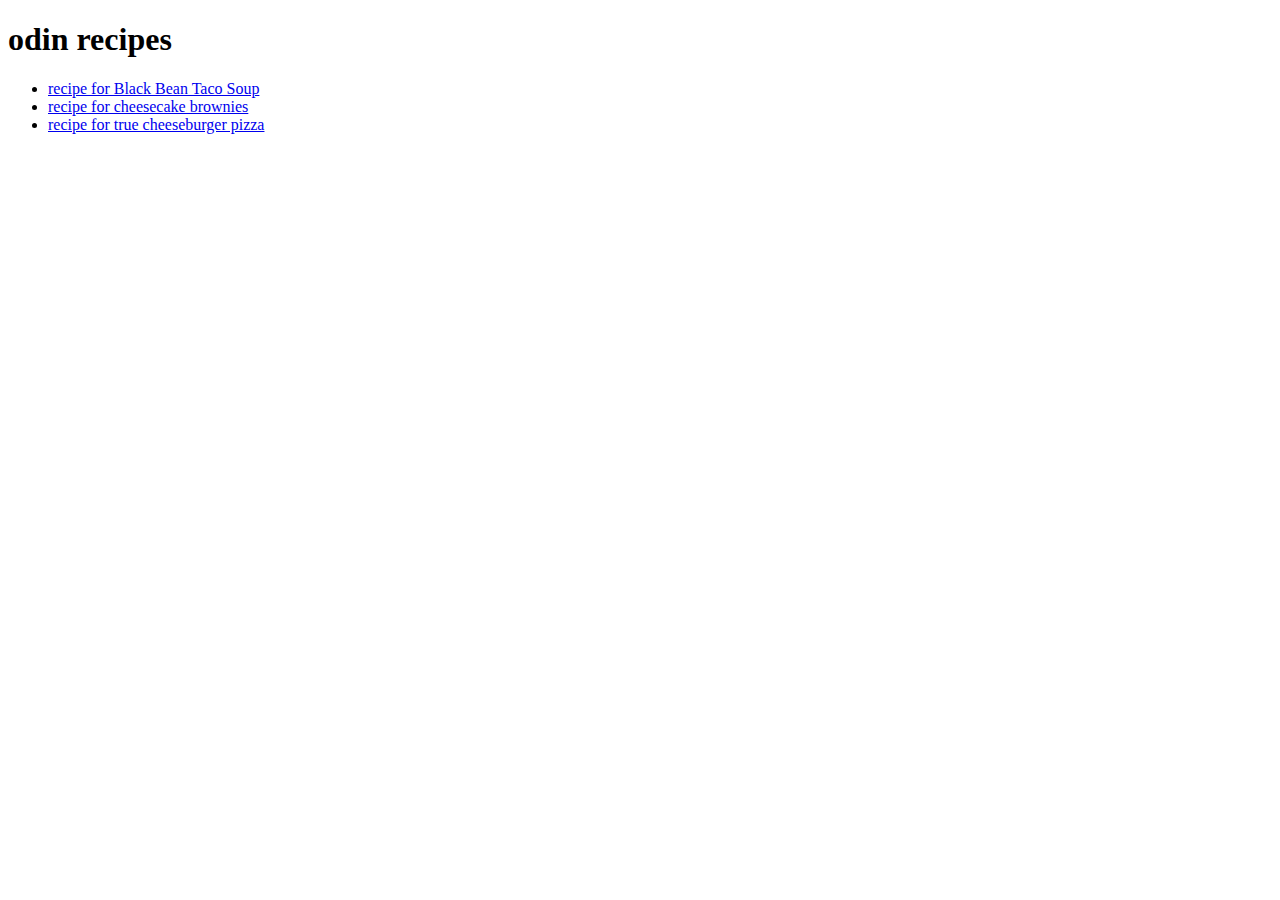
<file: index.html>
<!DOCTYPE html>
<html lang="en">
<head>
    <meta charset="UTF-8">
    <meta http-equiv="X-UA-Compatible" content="IE=edge">
    <meta name="viewport" content="width=device-width, initial-scale=1.0">
    <title>odin recipes</title>
</head>
<body>
    <div class="content">
    <h1> odin recipes</h1>
    <div class="section">
        <ul>
     <li><a href="recipes/TacoSoup.html"> recipe for Black Bean Taco Soup</a></li>
     <li><a href="recipes/brownies.html">recipe for cheesecake brownies</a></li>
     <li><a href="recipes/pizza.html">recipe for true cheeseburger pizza</a></li>
        </ul>
    </div>
    </div>
</body>
</html>
</file>
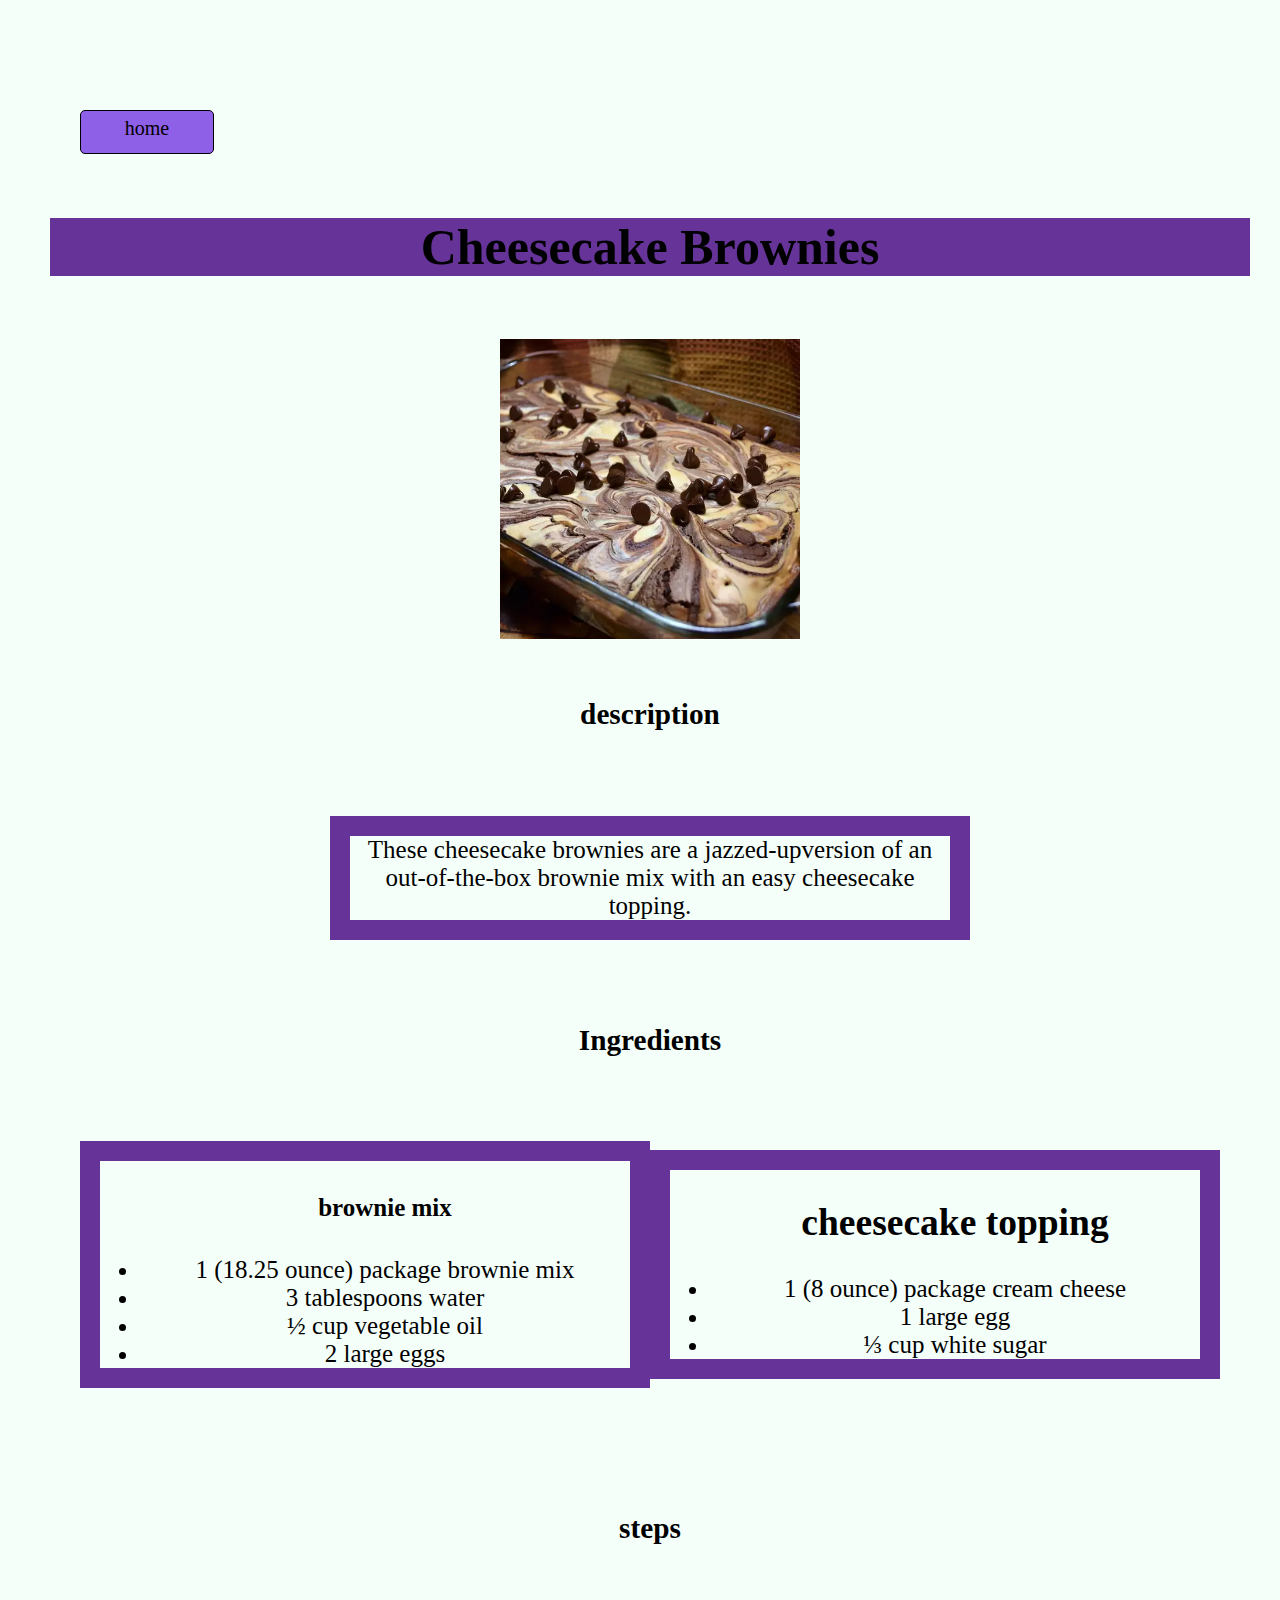
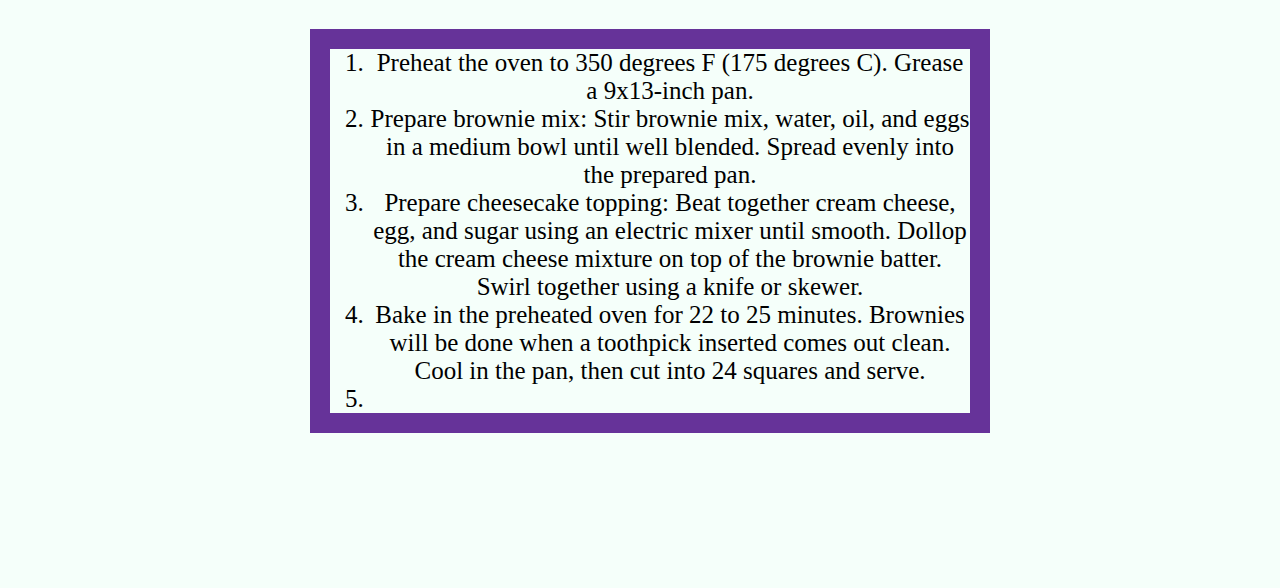
<file: recipes/brownies.html>
<!DOCTYPE html>
<html lang="en">
<head>
    <meta charset="UTF-8">
    <meta http-equiv="X-UA-Compatible" content="IE=edge">
    <meta name="viewport" content="width=device-width, initial-scale=1.0">
    <title>Cheesecake Brownies</title>
    <link rel="stylesheet" href="../style.css">
</head>
<body>
   <div class="content">
    <div><a href="../index.html" class="btn">home</a></div>
    <h1>Cheesecake Brownies</h1>
    <div class="section">
        <img src="../images/brownies.webp" alt="pic of cheesecake brownies">
    </div>
    <h3>description</h3>
    <div class="section">
    <p>These cheesecake brownies are a jazzed-upversion of an out-of-the-box brownie mix with 
an easy cheesecake topping.</p>
    </div>
    <h3>Ingredients</h3>
    <div class="section">
    <ul>
    <h4>brownie mix</h4>
    <li>1 (18.25 ounce) package brownie mix</li>
    <li>3 tablespoons water</li>
    <li>½ cup vegetable oil</li>
    <li>2 large eggs</li>
    </ul>
    <ul>
    <h2>cheesecake topping</h2>
    <li>1 (8 ounce) package cream cheese</li>
    <li>1 large egg</li>
    <li>⅓ cup white sugar</li>
    </ul>
    </div>
   </div>
   <h3>steps</h3>
   <div class="section">
    <ol>
    <li>Preheat the oven to 350 degrees F (175 degrees C). Grease a 9x13-inch pan.</li>
    <li>Prepare brownie mix: Stir brownie mix, water, oil, and eggs in a medium bowl until 
well blended. Spread evenly into the prepared pan.</li>
    <li>Prepare cheesecake topping: Beat together cream cheese, egg, and sugar using
 an electric mixer until smooth. Dollop the cream cheese mixture on top of the brownie batter. 
Swirl together using a knife or skewer.</li>
    <li>Bake in the preheated oven for 22 to 25 minutes. Brownies will be done when a toothpick
 inserted comes out clean. Cool in the pan, then cut into 24 squares and serve.</li>
    <li></li>
    </ol>
   </div>

</body>
</html>
</file>
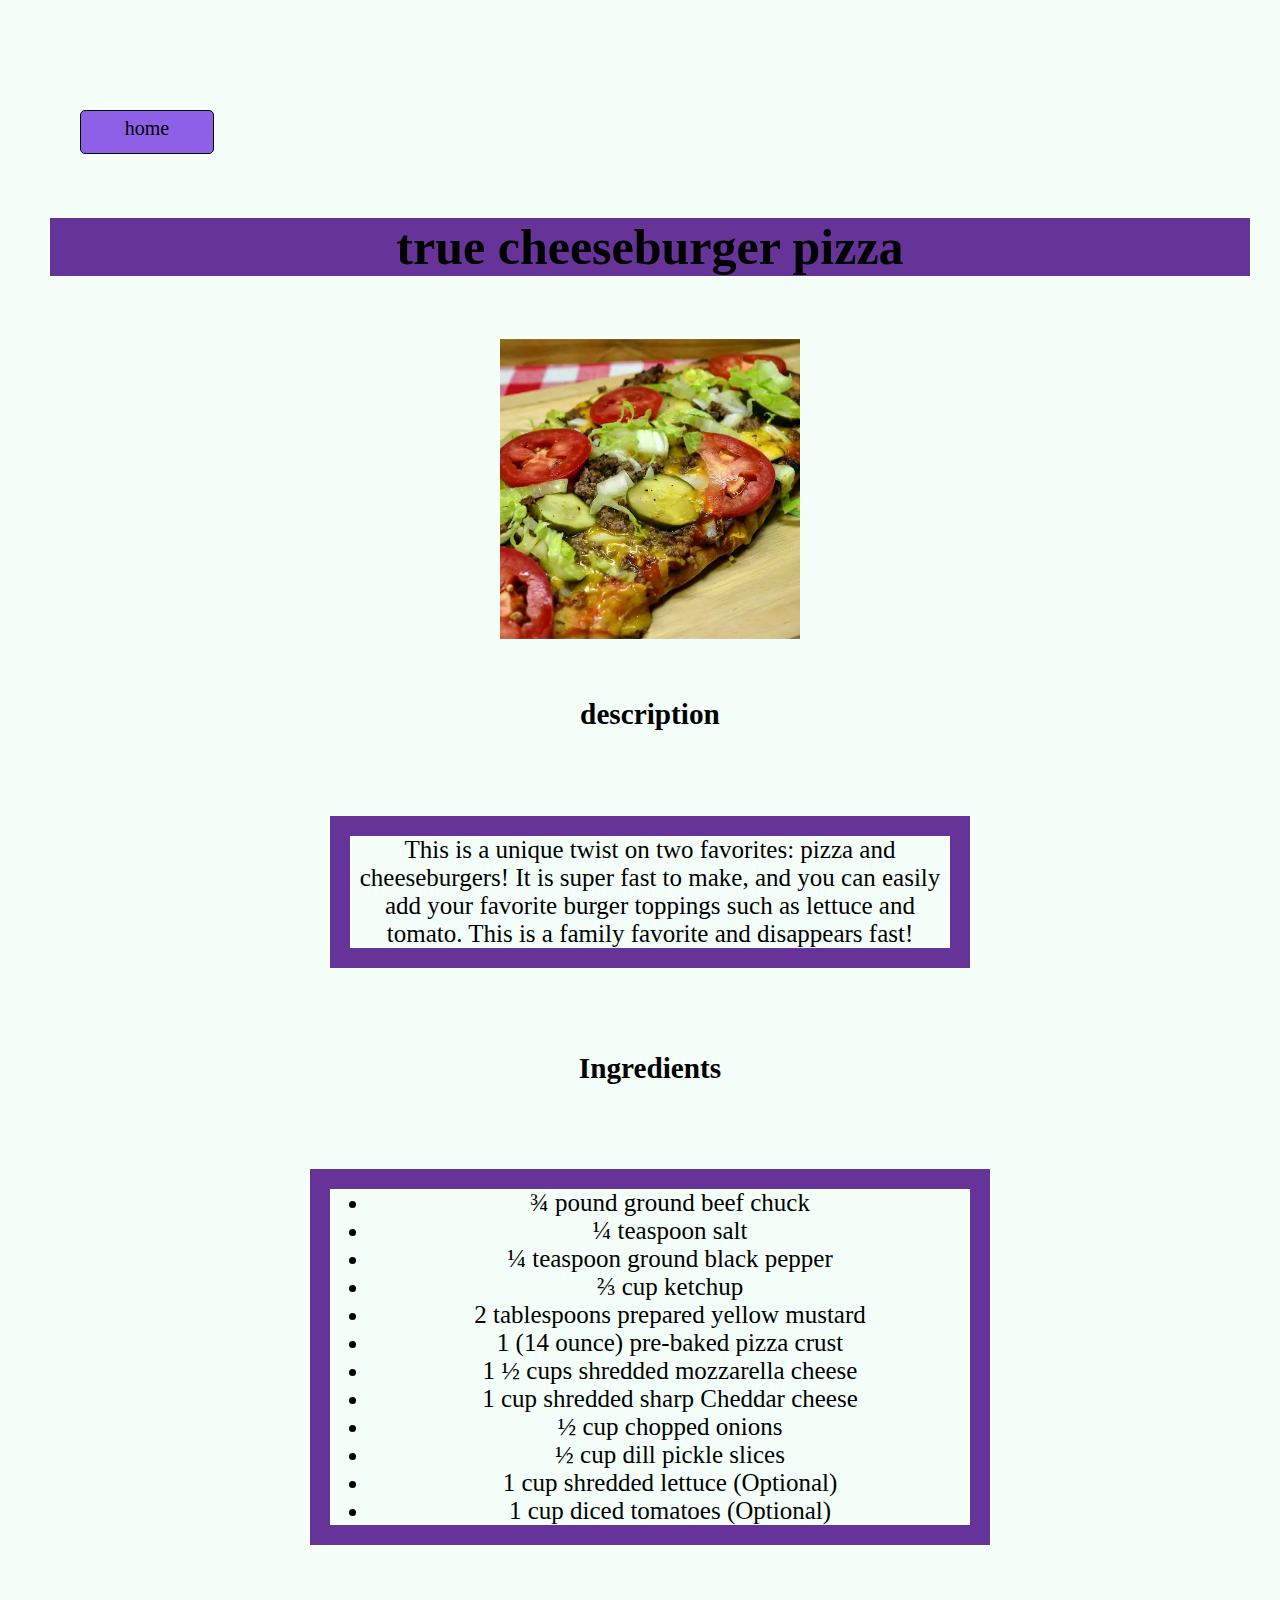
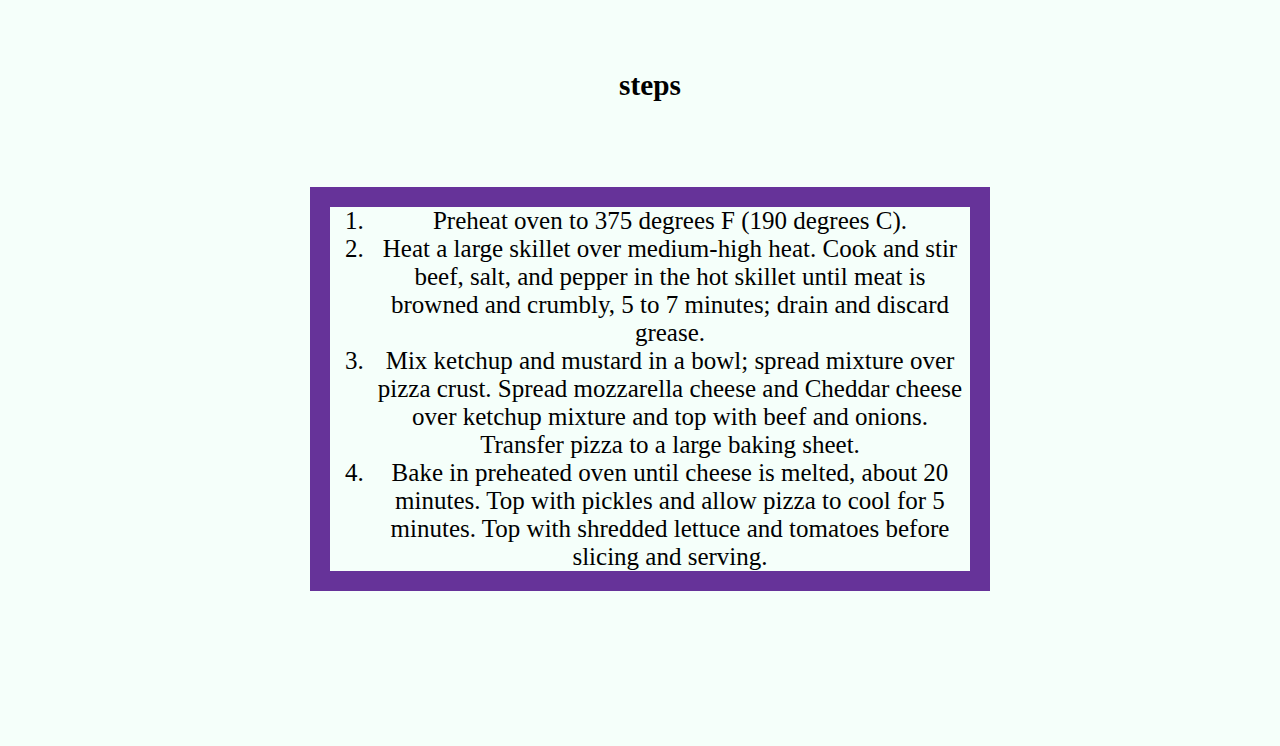
<file: recipes/pizza.html>
<!DOCTYPE html>
<html lang="en">
<head>
    <meta charset="UTF-8">
    <meta http-equiv="X-UA-Compatible" content="IE=edge">
    <meta name="viewport" content="width=device-width, initial-scale=1.0">
    <title>true cheeseburger pizza</title>
    <link rel="stylesheet" href="../style.css">
</head>
<body>
   <div class="content">
    <div><a href="../index.html" class="btn">home</a></div>
    <h1>true cheeseburger pizza</h1>
    <div class="section">
        <img src="../images/pizza.webp" alt="pic of true cheeseburger pizza">
    </div>
    <h3>description</h3>
    <div class="section">
    <p>This is a unique twist on two favorites: pizza and cheeseburgers! It is super fast 
to make, and you can easily add your favorite burger toppings such as lettuce and tomato. 
This is a family favorite and disappears fast!</p>
    </div>
    <h3>Ingredients</h3>
    <div class="section">
    <ul>
    <li>¾ pound ground beef chuck</li>
    <li>¼ teaspoon salt</li>
    <li>¼ teaspoon ground black pepper</li>
    <li>⅔ cup ketchup</li>
    <li>2 tablespoons prepared yellow mustard</li>
    <li>1 (14 ounce) pre-baked pizza crust</li>
    <li>1 ½ cups shredded mozzarella cheese</li>
    <li>1 cup shredded sharp Cheddar cheese</li>
    <li>½ cup chopped onions</li>
    <li>½ cup dill pickle slices</li>
    <li>1 cup shredded lettuce (Optional)</li>
    <li>1 cup diced tomatoes (Optional)</li>
    </ul>
    </div>
   </div>
   <h3>steps</h3>
   <div class="section">
    <ol>
    <li>Preheat oven to 375 degrees F (190 degrees C).</li>
    <li>Heat a large skillet over medium-high heat. Cook and stir beef, salt, and pepper in the hot 
skillet until meat is browned and crumbly, 5 to 7 minutes; drain and discard grease.</li>
    <li>Mix ketchup and mustard in a bowl; spread mixture over pizza crust. Spread mozzarella cheese and Cheddar cheese 
over ketchup mixture and top with beef and onions. Transfer pizza to a large baking sheet.</li>
    <li>Bake in preheated oven until cheese is melted, about 20 minutes. Top with pickles and allow pizza to cool for 5 minutes.
Top with shredded lettuce and tomatoes before slicing and serving.</li>
    </ol>
   </div>

</body>
</html>
</file>
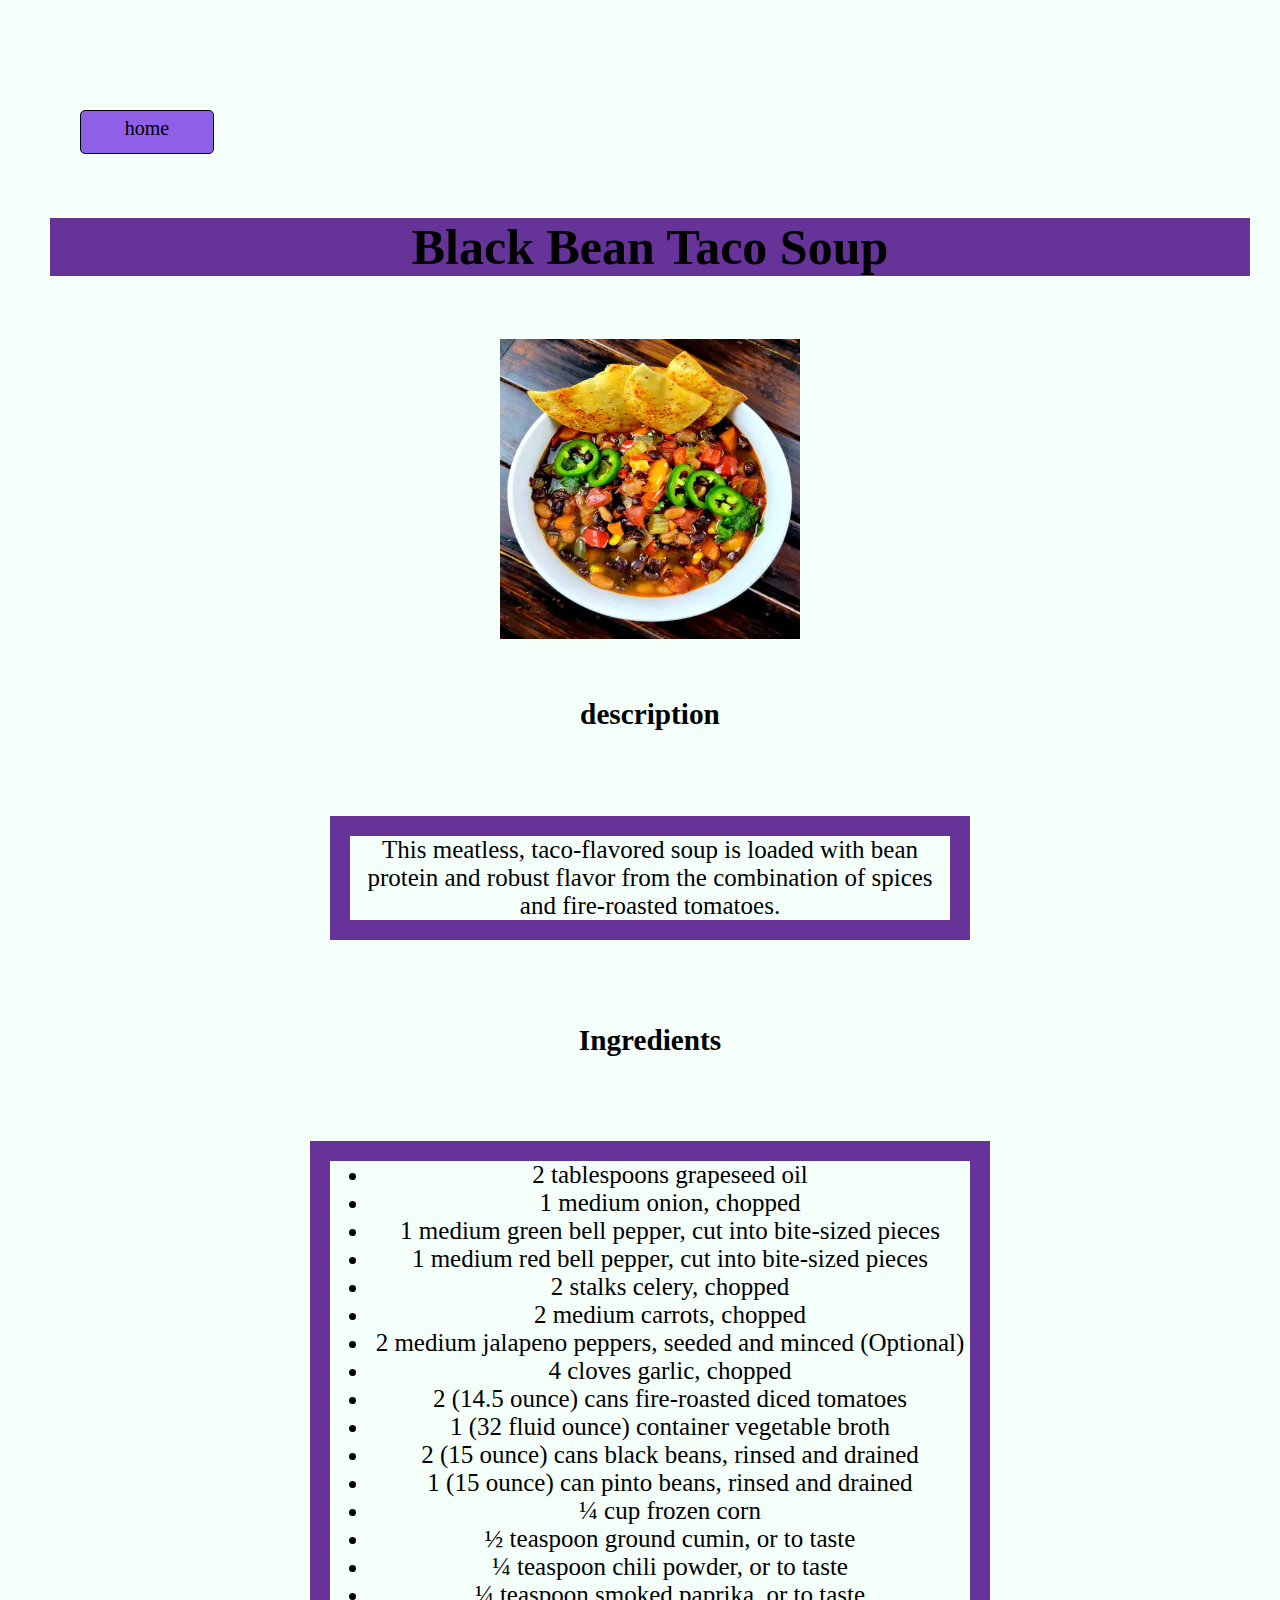
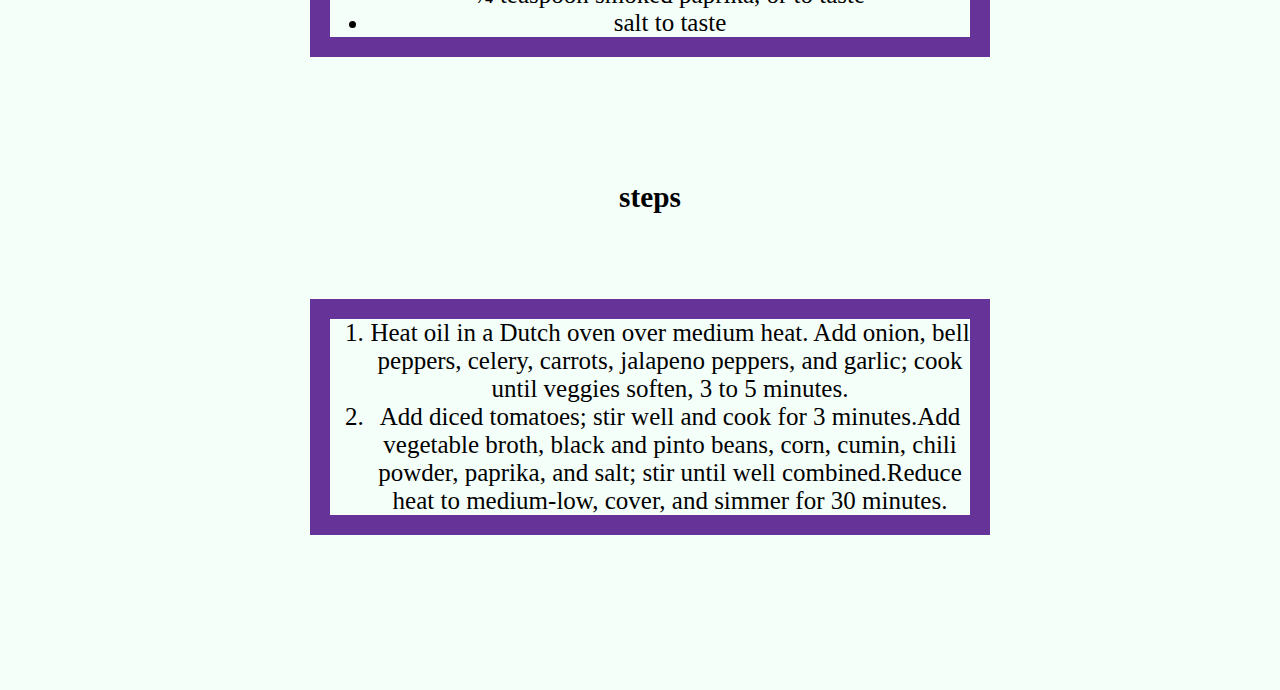
<file: recipes/TacoSoup.html>
<!DOCTYPE html>
<html lang="en">
<head>
    <meta charset="UTF-8">
    <meta http-equiv="X-UA-Compatible" content="IE=edge">
    <meta name="viewport" content="width=device-width, initial-scale=1.0">
    <title>Black Bean Taco Soup</title>
    <link rel="stylesheet" href="../style.css">
</head>
<body>
   <div class="content">
    <div><a href="../index.html" class="btn">home</a></div>
    <h1>Black Bean Taco Soup</h1>
    <div class="section">
        <img src="../images/tacosoup.webp" alt="pic black bean taco soup">
    </div>
    <h3>description</h3>
    <div class="section">
    <p>This meatless, taco-flavored soup is loaded with bean protein and robust flavor from
     the combination of spices and fire-roasted tomatoes.</p>
    </div>
    <h3>Ingredients</h3>
    <div class="section">
    <ul>
    <li>2 tablespoons grapeseed oil</li>
    <li>1 medium onion, chopped</li>
    <li>1 medium green bell pepper, cut into bite-sized pieces</li>
    <li>1 medium red bell pepper, cut into bite-sized pieces</li>
    <li>2 stalks celery, chopped</li>
    <li>2 medium carrots, chopped</li>
    <li>2 medium jalapeno peppers, seeded and minced (Optional)</li>
    <li>4 cloves garlic, chopped</li>
    <li>2 (14.5 ounce) cans fire-roasted diced tomatoes</li>
    <li>1 (32 fluid ounce) container vegetable broth</li>
    <li>2 (15 ounce) cans black beans, rinsed and drained</li>
    <li>1 (15 ounce) can pinto beans, rinsed and drained</li>
    <li>¼ cup frozen corn</li>
    <li>½ teaspoon ground cumin, or to taste</li>
    <li>¼ teaspoon chili powder, or to taste</li>
    <li>¼ teaspoon smoked paprika, or to taste</li>
    <li>salt to taste</li>
    </ul>
    </div>
   </div>
   <h3>steps</h3>
   <div class="section">
    <ol>
    <li>Heat oil in a Dutch oven over medium heat. Add onion, bell peppers, celery, carrots, jalapeno peppers, 
and garlic; cook until veggies soften, 3 to 5 minutes.</li>
    <li>Add diced tomatoes; stir well and cook for 3 minutes.Add vegetable broth, black and 
pinto beans, corn, cumin, chili powder, paprika, and salt; stir until well combined.Reduce heat to medium-low, 
cover, and simmer for 30 minutes.</li>
    </ol>
   </div>

</body>
</html>
</file>
<file: style.css>
h1{
    background-color: rebeccapurple;
}
body{
    background-color: mintcream;
    font-size: 25px;
    margin: 50px 0px 100px 20px;
}
img{
    height: 300px;
    width: 300px;
}
p,
ol,
ul {
    width: 600px;
    border: 20px solid rebeccapurple;

}
h1,h2,h3{
    display: flex;
    justify-content: center;
    align-items: center;
    
}
.section{
    display: flex;
    justify-content: center;
    align-items: center;
}
div{
    padding: 30px;
    text-align: center;
    margin-bottom: 10px;
    color: black;
}
.btn{
    font-size: 20px;
    width: 120px;
    height: 30px;
    display: block;
    text-decoration: none;
    color: black;
    background-color: rgb(142, 95, 231);
    border: black 1px solid;
    border-radius: 5px;
    text-align: center;
    padding: 6px;
}
.index.html{
    padding: 50px;
}
</file>
